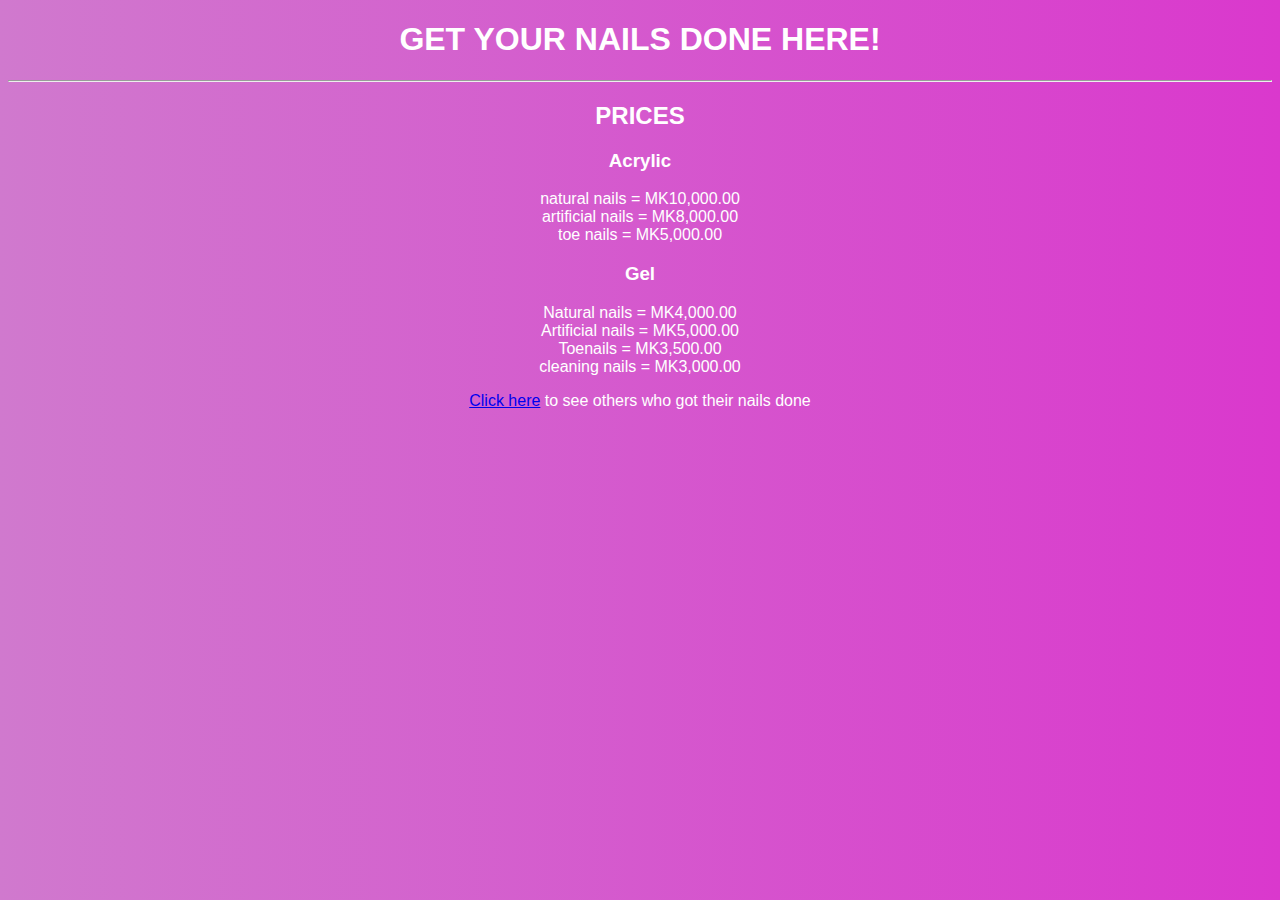
<file: olive.html>
<!DOCTYPE html>
<html lang="en">
<head>
    <meta charset="UTF-8">
    <meta http-equiv="X-UA-Compatible" content="IE=edge">
    <meta name="viewport" content="width=device-width, initial-scale=1.0">
    <link rel="stylesheet" href="style.css">
    <title>Olive's Portfolio</title>
</head>
<body>
    <center> <h1>GET YOUR NAILS DONE HERE!</h1>
        <b><hr></b>
        <h2>PRICES</h2>
        <h3> Acrylic</h3>
            <p>natural nails = MK10,000.00 <br>
               artificial nails = MK8,000.00 <br>
               toe nails = MK5,000.00  
            </p>
        <h3>Gel</h3>
            <P>Natural nails = MK4,000.00 <br>
               Artificial nails = MK5,000.00 <br>
               Toenails = MK3,500.00 <br>
               cleaning nails = MK3,000.00  
            </P>
            <p><a href="pictures.html">Click here</a> to see others who got their nails done</p>
    </center>
</body>
</html>
</file>
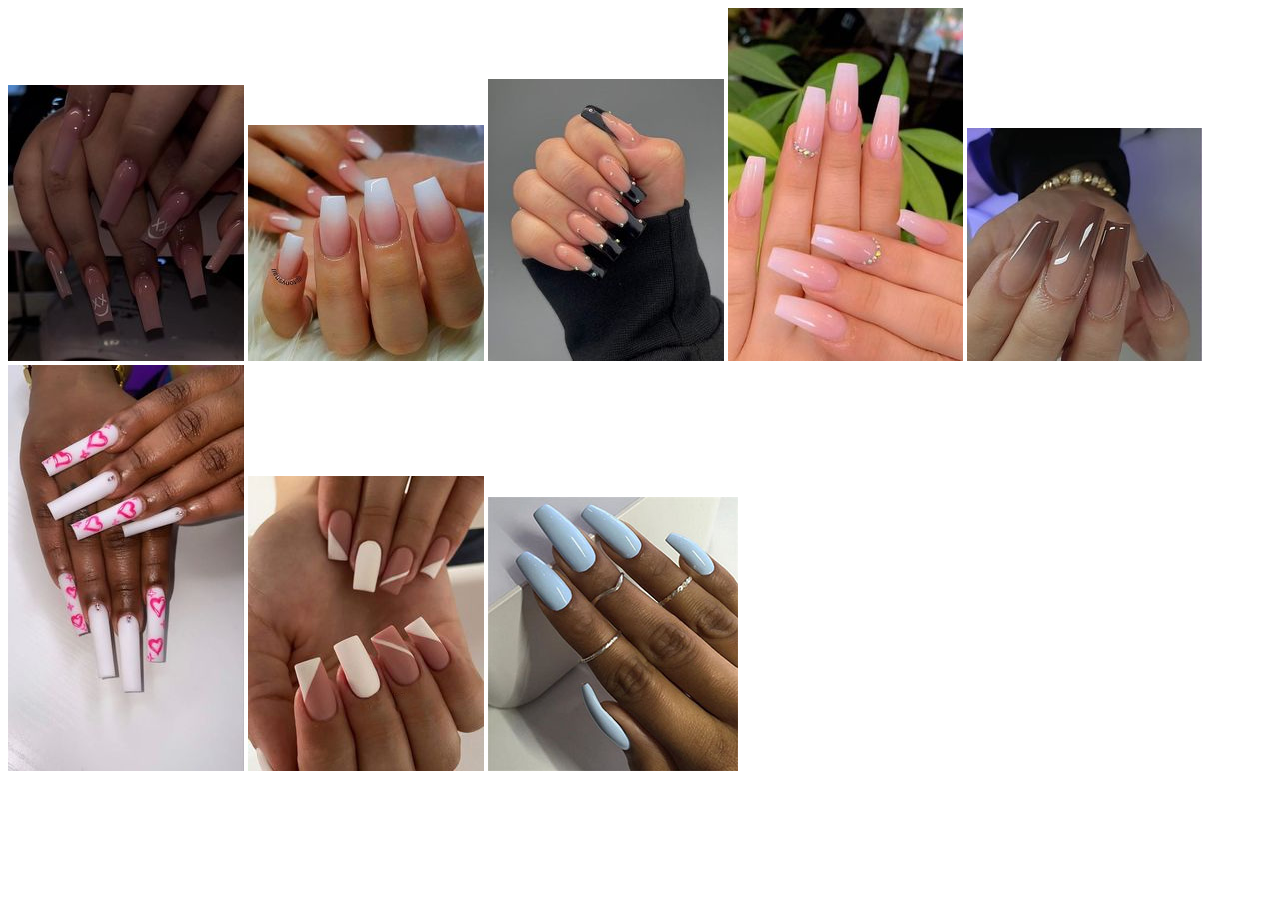
<file: pictures.html>
<!DOCTYPE html>
<html lang="en">
<head>
    <meta charset="UTF-8">
    <meta http-equiv="X-UA-Compatible" content="IE=edge">
    <meta name="viewport" content="width=device-width, initial-scale=1.0">
    <title>Document</title>
</head>
<body>
    <img src="nails1.jpg" alt="image1">
    <img src="nails2.jpg" alt="image2">
    <img src="nails3.jpg" alt="image3">
    <img src="nails4.jpg" alt="image4">
    <img src="nails5.jpg" alt="image5">
    <img src="nails6.jpg" alt="image6">
    <img src="nails7.jpg" alt="image7">
    <img src="nails8.jpg" alt="image8">
</body>
</html>
</file>
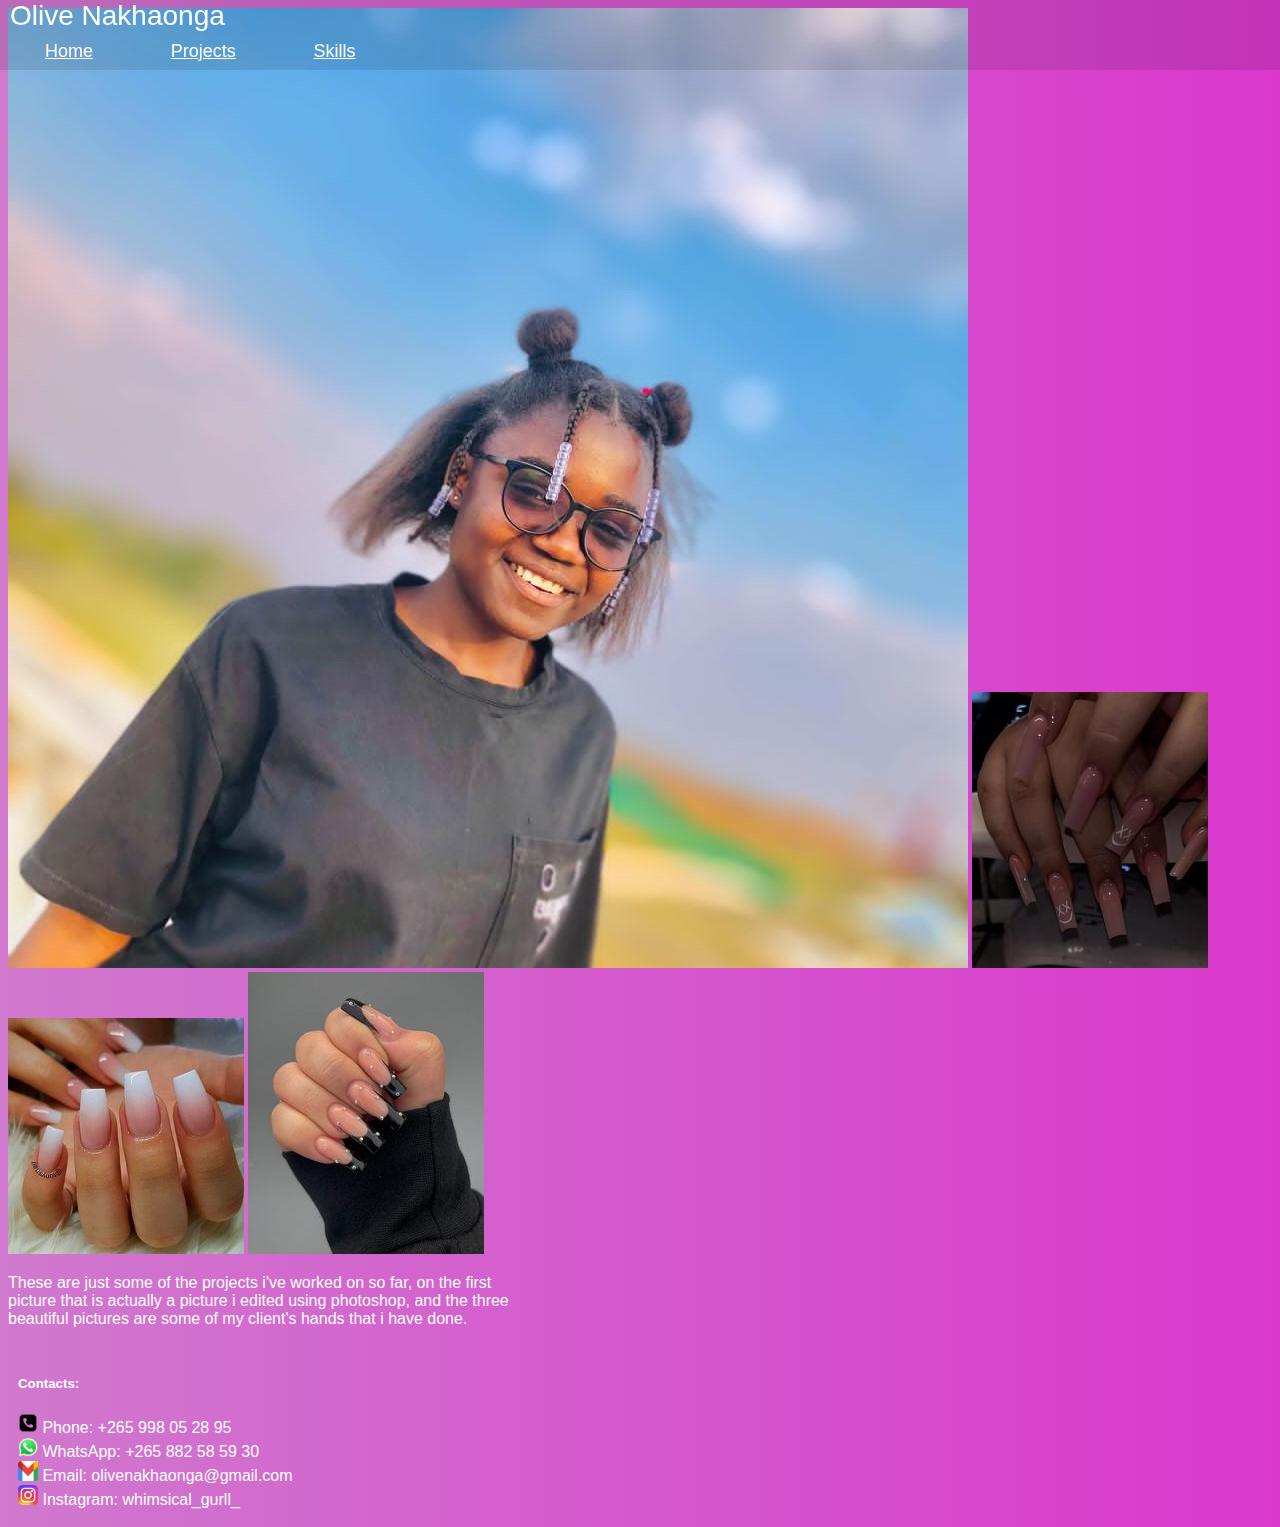
<file: projects.html>
<!DOCTYPE html>
<html lang="en">
<head>
    <meta charset="UTF-8">
    <meta http-equiv="X-UA-Compatible" content="IE=edge">
    <meta name="viewport" content="width=device-width, initial-scale=1.0">
    <link rel="stylesheet" href="style.css">
    <title>Projects</title>
</head>
<body>
    <header>
        Olive Nakhaonga
        <nav>
            <a href="bio.html">Home</a> 
            <a href="projects.html">Projects</a>
            <a href="skills.html">Skills</a>
        </nav>
    </header>

    <div class="images">
        <img src="images/olive1.jpg"/>
        <img src="nails1.jpg"/>
        <img src="nails2.jpg"/>
        <img src="nails3.jpg"/>
        

        <p>These are just some of the projects i've worked on so far, on the first <br>
            picture that is actually a picture i edited using photoshop, and the three <br>
            beautiful pictures are some of my client's hands that i have done.  </p>

    </div>

    <footer>
        <h5>Contacts:</h5>
        <img src="phone.png" alt="" class="contact"> Phone: +265 998 05 28 95 <br>
        <img src="Whatsapp.png" alt="" class="contact"> WhatsApp: +265 882 58 59 30 <br>
        <img src="gmail.png" alt="" class="contact"> Email: olivenakhaonga@gmail.com <br>
        <img src="ig.png" alt="" class="contact"> Instagram: whimsical_gurll_
    </footer>
</body>
</html>
</file>
<file: style.css>
body{
    background-image: linear-gradient(to right, #D079CE, #DA38CD);
    color: white;
    font-family: 'Gill Sans', 'Gill Sans MT', Calibri, 'Trebuchet MS', sans-serif;
}
header{
    background-color: rgba(0, 0, 0, 0.1);
    color: white;
    padding-left: 10px;
    position: fixed;
    top: 0;
    left: 0;
    right: 0;
    height: 70px;
    font-size: 28px;
}
nav a{
   color: white;
   font-size: 18px;
   margin-left: 30px;
   margin-right: 30px;
   padding: 5px;
   transition-timing-function: ease-in-out;
   transition-duration: 0.3s;
}
nav a:hover{
    font-size: 30px;
    background-color: rgba(0, 0, 0, 0.2);
    border-radius: 5px;
}
footer{
    width: 98%;
    padding: 10px;
}
.image{
    display: flex;
    justify-content: space-around;
}

.intro{
    width: 47%;
    float: left;
}

.intro p{
    padding-left: 100px;
    padding-right: 100px;
}

.form{
    width: 47%;
    float: right;
}

.contact{
    width: 20px;
    height: 20px;
}
#gmail{
    height: 15px;
    border-radius: 3px;
}
</file>
